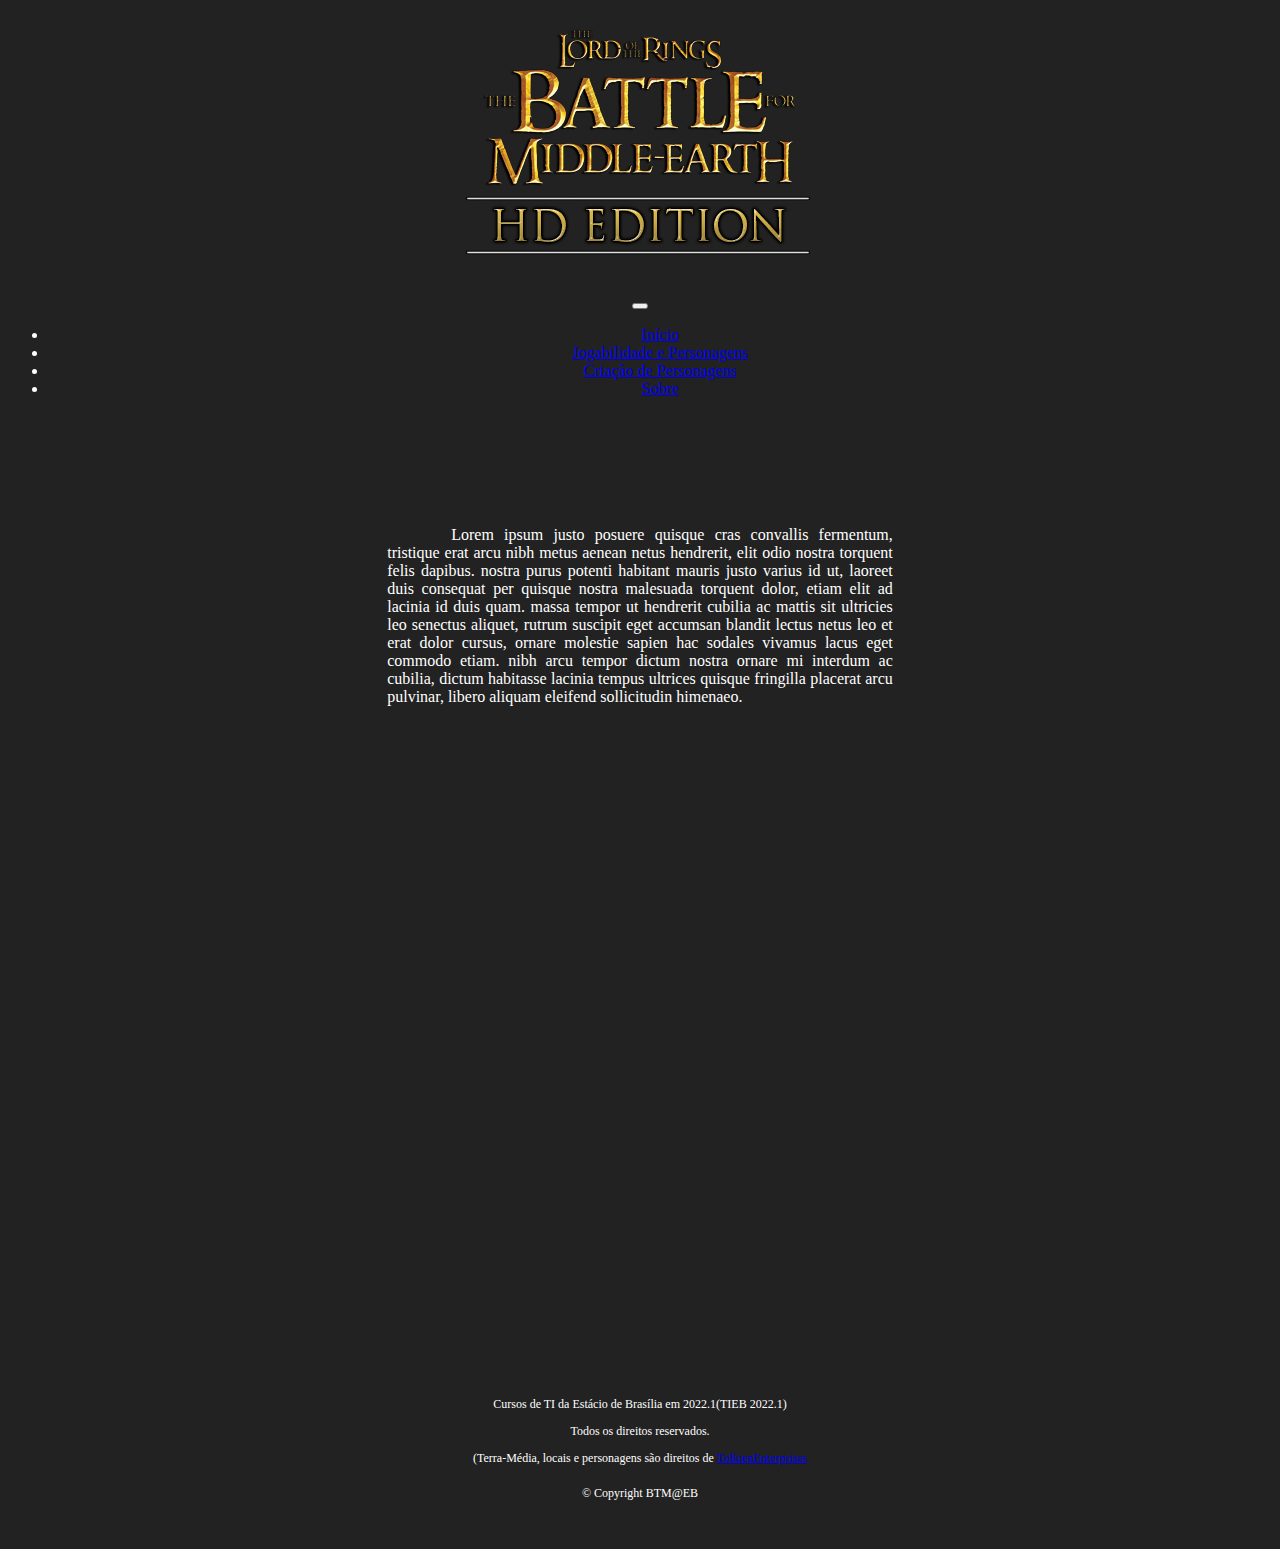
<file: index.html>
<!DOCTYPE html>
<html lang="en">
<head>
    <meta charset="UTF-8">
    <meta http-equiv="X-UA-Compatible" content="IE=edge">
    <meta name="viewport" content="width=device-width, initial-scale=1.0">
    <link href="https://cdn.jsdelivr.net/npm/bootstrap@5.0.2/dist/css/bootstrap.min.css" rel="stylesheet" integrity="sha384-EVSTQN3/azprG1Anm3QDgpJLIm9Nao0Yz1ztcQTwFspd3yD65VohhpuuCOmLASjC" crossorigin="anonymous">
    <link href="style.css" rel="stylesheet">
    <title>BTM@EB</title>
</head>
<body>
  
  <section>
    <div class="row mt-5 justify-content-center">
      <div class="col-sm-4">
        <img src="img/LOGO.png" class="img-fluid" alt="Logotipo do jogo">
      </div>

    </div>
  </section>
  
  <section class="container">
    <nav class="navbar navbar-expand-lg navbar-dark mt-5 ">
      <button class="navbar-toggler" type="button" data-toggle="collapse" data-target="#navbarSite">
        <span class="navbar-toggler-icon"></span>
      </button>

      <div class="collapse navbar-collapse" id="navbarSite">

        <ul class="navbar-nav mx-auto">

          <li class="nav-item">
            <a class="nav-link" href="#">Início</a>
          </li>
          <li class="nav-item">
            <a class="nav-link" href="jogabilidade-personagens.html">Jogabilidade e Personagens</a>
          </li>
          <li class="nav-item">
            <a class="nav-link" href="criacao-personagem.html">Criação de Personagens</a>
          </li>
          <li class="nav-item">
            <a class="nav-link" href="sobre.html">Sobre</a>
          </li>

        </ul>

      </div> 
    </nav>
  </section>

  <section class="informativo">
    <div class="conteudo-informativo">
      <p class="recuo">Lorem ipsum justo posuere quisque cras convallis fermentum, tristique erat arcu nibh metus aenean netus hendrerit, elit odio nostra torquent felis dapibus. nostra purus potenti habitant mauris justo varius id ut, laoreet duis consequat per quisque nostra malesuada torquent dolor, etiam elit ad lacinia id duis quam. massa tempor ut hendrerit cubilia ac mattis sit ultricies leo senectus aliquet, rutrum suscipit eget accumsan blandit lectus netus leo et erat dolor cursus, ornare molestie sapien hac sodales vivamus lacus eget commodo etiam. nibh arcu tempor dictum nostra ornare mi interdum ac cubilia, dictum habitasse lacinia tempus ultrices quisque fringilla placerat arcu pulvinar, libero aliquam eleifend sollicitudin himenaeo. </p>
    </div>

    <div class="video">
      <iframe width="560" height="315" src="https://www.youtube.com/embed/8MVexGTFWqE" title="YouTube video player" frameborder="0" allow="accelerometer; autoplay; clipboard-write; encrypted-media; gyroscope; picture-in-picture" allowfullscreen></iframe>
    </div>
    
  </section>
  
 
  <footer>
    <p>Cursos de TI da Estácio de Brasília em 2022.1(TIEB 2022.1)</p>
    <p>Todos os direitos reservados.</p>
    <p>(Terra-Média, locais e personagens são direitos de <a href="https://www.middleearth.com/home.html">TolkienEnterprises</a></p>
    <p class="copyrights">&copy; Copyright BTM@EB</p>
  </footer>

</body>
</html>
</file>
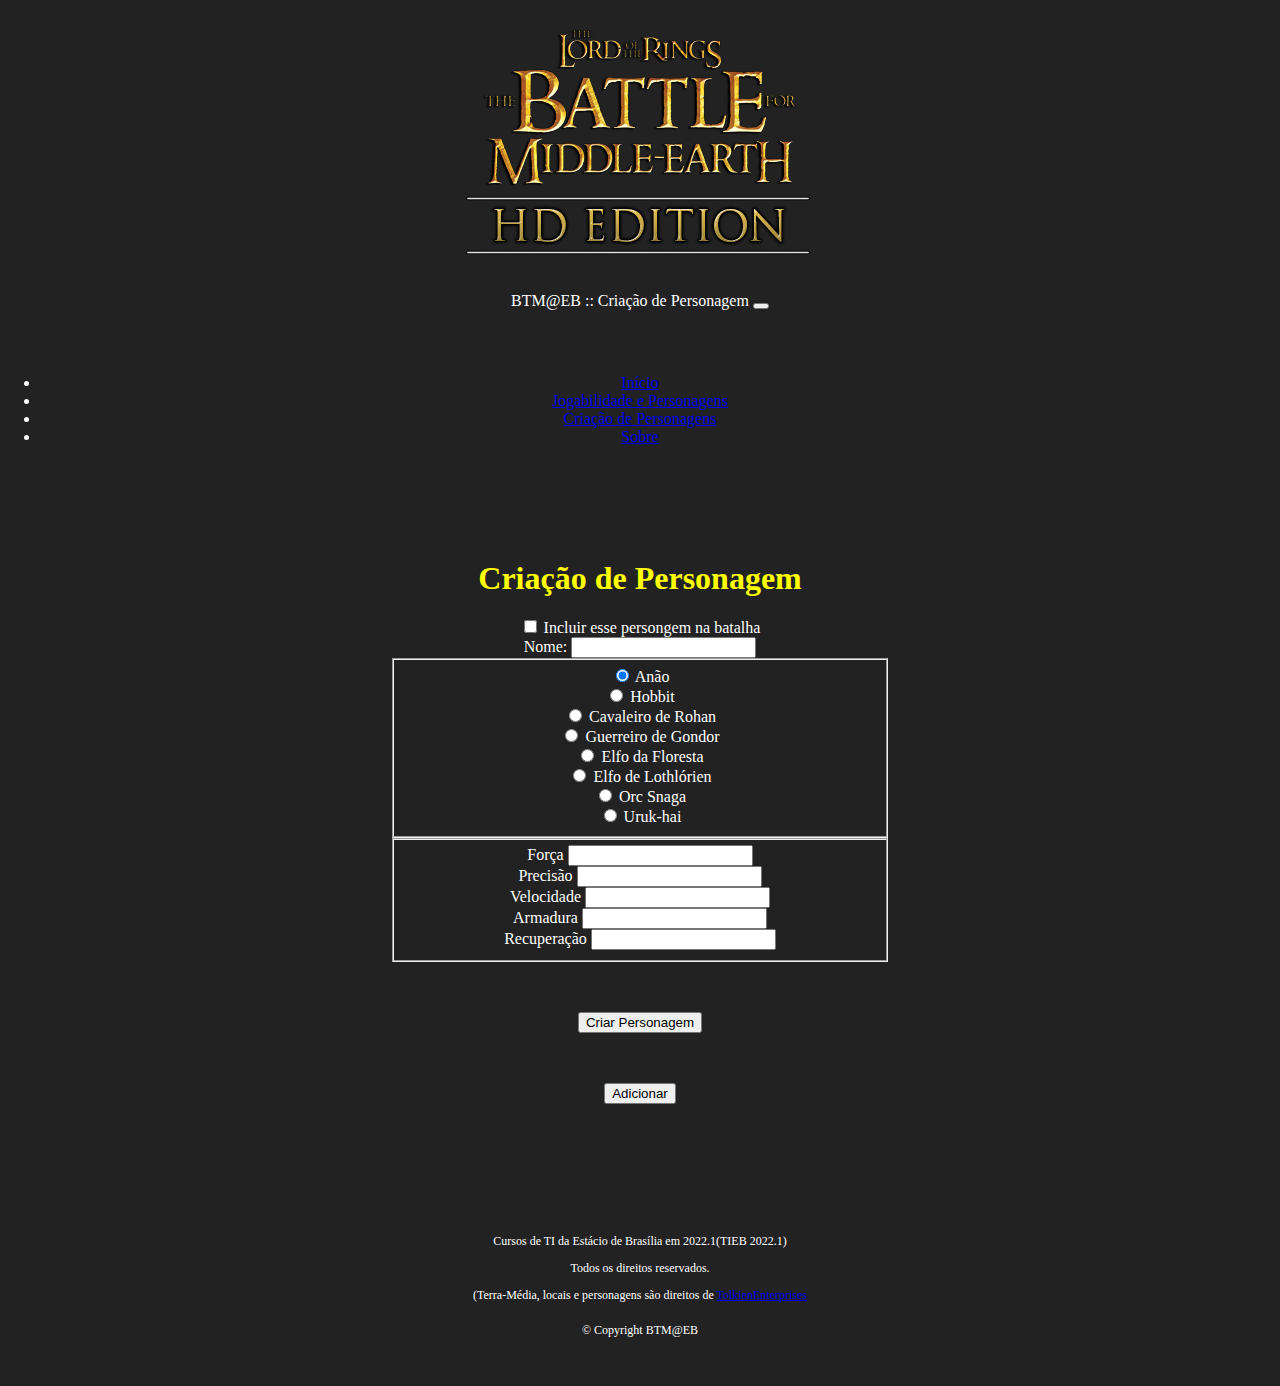
<file: criacao-personagem.html>
<!DOCTYPE html>
<html lang="en">
<head>
    <meta charset="UTF-8">
    <meta http-equiv="X-UA-Compatible" content="IE=edge">
    <meta name="viewport" content="width=device-width, initial-scale=1.0">
    <link href="https://cdn.jsdelivr.net/npm/bootstrap@5.0.2/dist/css/bootstrap.min.css" rel="stylesheet" integrity="sha384-EVSTQN3/azprG1Anm3QDgpJLIm9Nao0Yz1ztcQTwFspd3yD65VohhpuuCOmLASjC" crossorigin="anonymous">
    <link href="style.css" rel="stylesheet">
    <title>Criação de Personagens</title>
</head>
<body>

    <section>
        <div class="row mt-5 justify-content-center">
          <div class="col-sm-4">
            <img src="img/LOGO.png" class="img-fluid" alt="Logotipo do jogo">
          </div>
  
        </div>
      </section>

      <section class="container">
        <nav class="navbar navbar-expand-lg navbar-dark mt-5  ">
          <a class="navbar-brand">BTM@EB :: Criação de Personagem</a>
          <button class="navbar-toggler" type="button" data-toggle="collapse" data-target="#navbarSite">
            <span class="navbar-toggler-icon"></span>
          </button>
    
          <div class="collapse navbar-collapse ml-auto" id="navbarSite">
    
            <ul class=" navbar-jogadores navbar-nav ms-auto">
    
              <li class="nav-item">
                <a class="nav-link" href="index.html">Início</a>
              </li>
              <li class="nav-item">
                <a class="nav-link" href="jogabilidade-personagens.html">Jogabilidade e Personagens</a>
              </li>
              <li class="nav-item">
                <a class="nav-link" href="#">Criação de Personagens</a>
              </li>
              <li class="nav-item">
                <a class="nav-link" href="sobre.html">Sobre</a>
              </li>
    
            </ul>
          </div> 

        </nav>

    </section>

    <section class="criacao-persoangem" id="criar-personagem">
        <h1 class="titulo" id="criar-personagem-h1">Criação de Personagem</h1>
        <div id="div-criar-personagem">
            <div>
                <input class="form-check-input" type="checkbox" value="" id="defaultCheck1">
                <label class="form-check-label" for="defaultCheck1">
                Incluir esse persongem na batalha
                </label>
            </div>
            <div>
                <label for="name1">Nome:</label>
                <input type="text" name="" id="name1">
            </div>
            <fieldset>
                <div>
                    <div>
                        <input type="radio" id="anao" name="nacao" value="anao" checked>
                        <label for="anao">Anão</label>
                    </div>
                    <div>
                        <input type="radio" id="hobbit" name="nacao" value="hobbit">
                        <label for="hobbit">Hobbit</label>
                    </div>
                    <div>
                        <input type="radio" id="cavaleiro" name="nacao" value="cavaleiro">
                        <label for="cavaleiro">Cavaleiro de Rohan</label>
                    </div>
                    <div>
                        <input type="radio" id="guerreiro" name="nacao" value="guerreiro">
                        <label for="guerreiro">Guerreiro de Gondor</label>
                    </div>
                </div>
                <div>
                    <div>
                        <input type="radio" id="elfoF" name="nacao" value="elfoF">
                        <label for="elfoF">Elfo da Floresta</label>
                    </div>
                    <div>
                        <input type="radio" id="elfoL" name="nacao" value="elfoL">
                        <label for="elfoL">Elfo de Lothlórien</label>
                    </div>
                    <div>
                        <input type="radio" id="orc" name="nacao" value="orc">
                        <label for="orc">Orc Snaga</label>
                    </div>
                    <div>
                        <input type="radio" id="uruk" name="nacao" value="uruk">
                        <label for="uruk">Uruk-hai</label>
                    </div>
                </div>
            </fieldset>
            <fieldset>
                <div>
                    <div id="div-forca">
                        <label for="forca">Força</label>
                        <input type="number" name="" id="forca">
                    </div>
                    <div id="div-precisao">
                        <label for="precisao">Precisão</label>
                        <input type="number" name="" id="precisao">
                    </div>
                    <div id="div-velocidade">
                        <label for="velocidade">Velocidade</label>
                        <input type="number" name="" id="velocidade">
                    </div>
                    <div id="div-armadura">
                        <label for="armadura">Armadura</label>
                        <input type="number" name="" id="armadura">
                    </div>
                    <div id="div-recuperacao">
                        <label for="recuperacao">Recuperação</label>
                        <input type="number" name="" id="recuperacao">
                    </div>
                </div>
            </fieldset>
            <button type="button" class="btn btn-warning btn-outline-dark">Criar Personagem</button>


        </div>
        <button id="add" onclick="adicionarJogador()">Adicionar</button>
    </section>
    <section id="criarPersonagem" class="aparecer">
    </section>

    <footer>
        <p>Cursos de TI da Estácio de Brasília em 2022.1(TIEB 2022.1)</p>
        <p>Todos os direitos reservados.</p>
        <p>(Terra-Média, locais e personagens são direitos de <a href="https://www.middleearth.com/home.html">TolkienEnterprises</a></p>
        <p class="copyrights">&copy; Copyright BTM@EB</p>
      </footer>
      
</body>
<script src="./criar-personagem.js"></script>
</html>
</file>
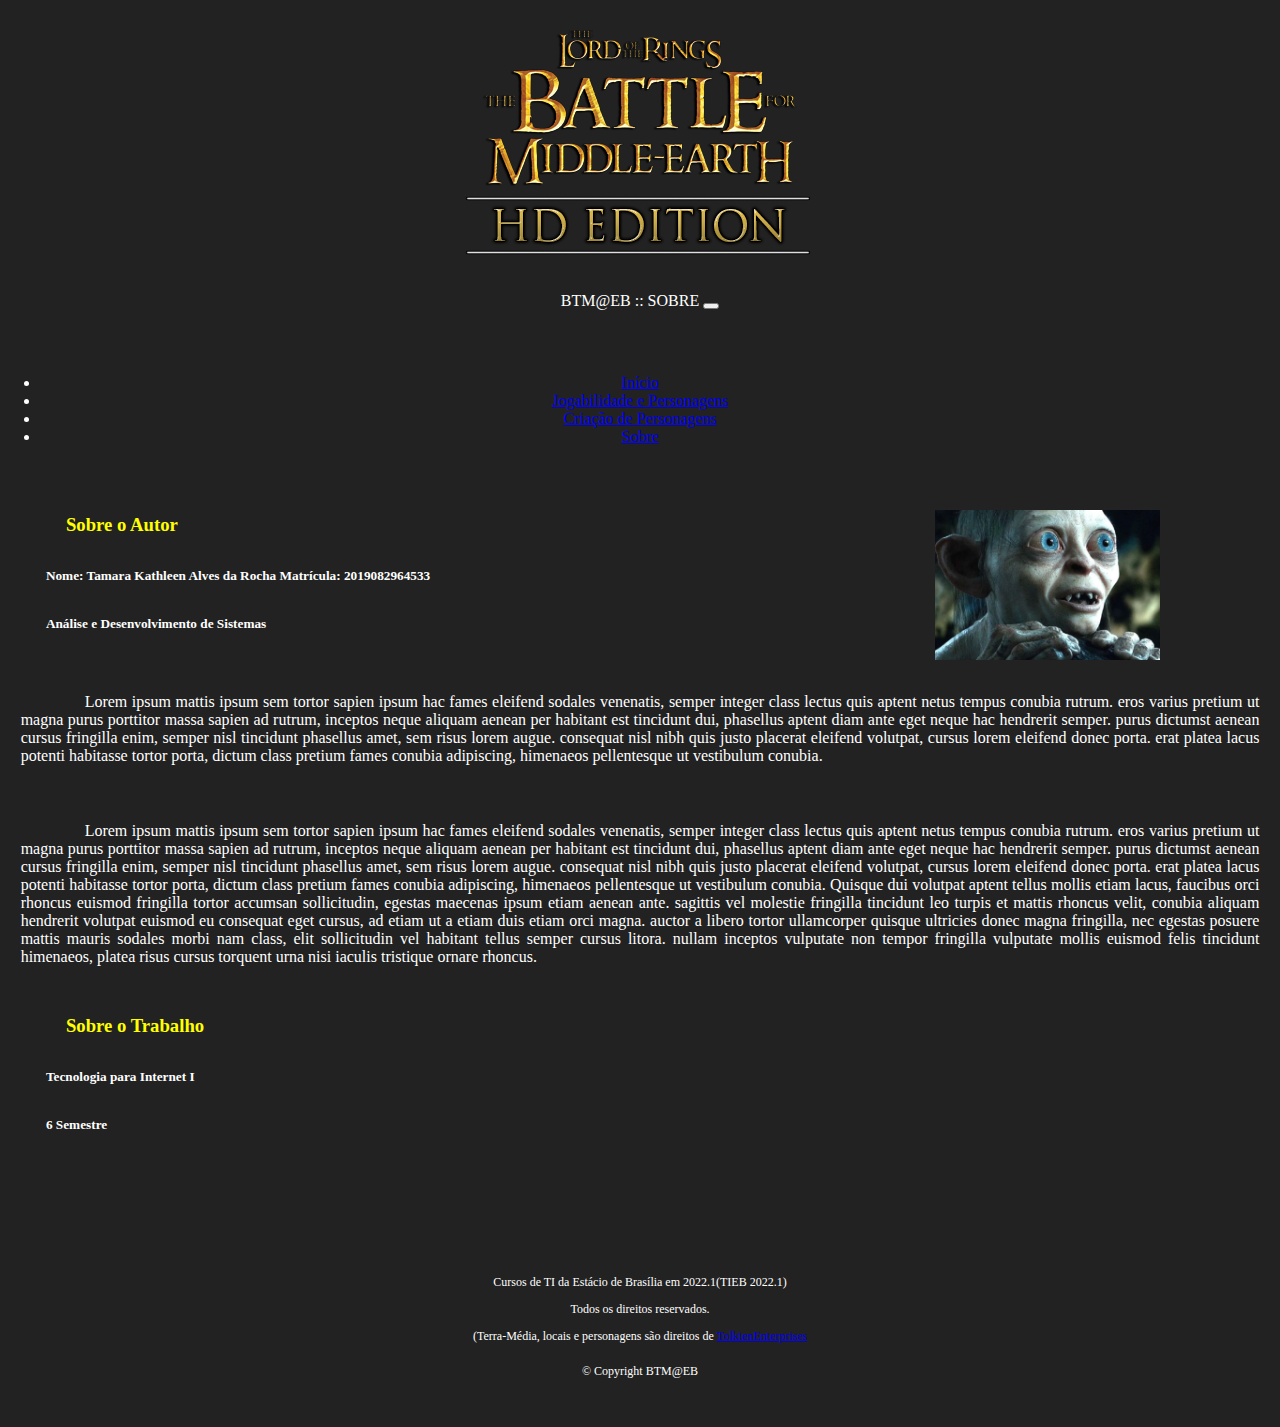
<file: sobre.html>
<!DOCTYPE html>
<html lang="en">
<head>
    <meta charset="UTF-8">
    <meta http-equiv="X-UA-Compatible" content="IE=edge">
    <meta name="viewport" content="width=device-width, initial-scale=1.0">
    <link href="https://cdn.jsdelivr.net/npm/bootstrap@5.0.2/dist/css/bootstrap.min.css" rel="stylesheet" integrity="sha384-EVSTQN3/azprG1Anm3QDgpJLIm9Nao0Yz1ztcQTwFspd3yD65VohhpuuCOmLASjC" crossorigin="anonymous">
    <link href="style.css" rel="stylesheet">
    <title>BTM@EB</title>
</head>

<body>
    <section>
        <div class="row mt-5 justify-content-center">
          <div class="col-sm-4">
            <img src="img/LOGO.png" class="img-fluid" alt="Logotipo do jogo">
          </div>
    
        </div>
      </section>
      
      <section class="container">
        <nav class="navbar navbar-expand-lg navbar-dark mt-5 ">
          <a class="navbar-brand">BTM@EB :: SOBRE</a>
          <button class="navbar-toggler" type="button" data-toggle="collapse" data-target="#navbarSite">
            <span class="navbar-toggler-icon"></span>
          </button>
    
          <div class="collapse navbar-collapse ml-auto" id="navbarSite">
    
            <ul class=" navbar-jogadores navbar-nav ms-auto">
    
              <li class="nav-item">
                <a class="nav-link" href="index.html">Início</a>
              </li>
              <li class="nav-item">
                <a class="nav-link" href="jogabilidade-personagens.html">Jogabilidade e Personagens</a>
              </li>
              <li class="nav-item">
                <a class="nav-link" href="criacao-personagem.html">Criação de Personagens</a>
              </li>
              <li class="nav-item">
                <a class="nav-link" href="#">Sobre</a>
              </li>
    
            </ul>
          </div> 

        </nav>

    </section>

    <h3 class="titulo">Sobre o Autor </h3>
    <h5>Nome: Tamara Kathleen Alves da Rocha Matrícula: 2019082964533</h5>
    <h5>Análise e Desenvolvimento de Sistemas</h5>
    <img class="foto" src="img/17095522915076.webp" alt="some text">
    <p class="recuo texto2">Lorem ipsum mattis ipsum sem tortor sapien ipsum hac fames eleifend sodales venenatis, semper integer class lectus quis aptent netus tempus conubia rutrum. eros varius pretium ut magna purus porttitor massa sapien ad rutrum, inceptos neque aliquam aenean per habitant est tincidunt dui, phasellus aptent diam ante eget neque hac hendrerit semper. purus dictumst aenean cursus fringilla enim, semper nisl tincidunt phasellus amet, sem risus lorem augue. consequat nisl nibh quis justo placerat eleifend volutpat, cursus lorem eleifend donec porta. erat platea lacus potenti habitasse tortor porta, dictum class pretium fames conubia adipiscing, himenaeos pellentesque ut vestibulum conubia. 
    <p class="recuo texto2">Lorem ipsum mattis ipsum sem tortor sapien ipsum hac fames eleifend sodales venenatis, semper integer class lectus quis aptent netus tempus conubia rutrum. eros varius pretium ut magna purus porttitor massa sapien ad rutrum, inceptos neque aliquam aenean per habitant est tincidunt dui, phasellus aptent diam ante eget neque hac hendrerit semper. purus dictumst aenean cursus fringilla enim, semper nisl tincidunt phasellus amet, sem risus lorem augue. consequat nisl nibh quis justo placerat eleifend volutpat, cursus lorem eleifend donec porta. erat platea lacus potenti habitasse tortor porta, dictum class pretium fames conubia adipiscing, himenaeos pellentesque ut vestibulum conubia. 
    Quisque dui volutpat aptent tellus mollis etiam lacus, faucibus orci rhoncus euismod fringilla tortor accumsan sollicitudin, egestas maecenas ipsum etiam aenean ante. sagittis vel molestie fringilla tincidunt leo turpis et mattis rhoncus velit, conubia aliquam hendrerit volutpat euismod eu consequat eget cursus, ad etiam ut a etiam duis etiam orci magna. auctor a libero tortor ullamcorper quisque ultricies donec magna fringilla, nec egestas posuere mattis mauris sodales morbi nam class, elit sollicitudin vel habitant tellus semper cursus litora. nullam inceptos vulputate non tempor fringilla vulputate mollis euismod felis tincidunt himenaeos, platea risus cursus torquent urna nisi iaculis tristique ornare rhoncus. </p>
    <h3 class="titulo">Sobre o Trabalho </h3>  
    <h5>Tecnologia para Internet I</h5>
    <h5>6 Semestre</h5>
    <footer>
      <p>Cursos de TI da Estácio de Brasília em 2022.1(TIEB 2022.1)</p>
      <p>Todos os direitos reservados.</p>
      <p>(Terra-Média, locais e personagens são direitos de <a href="https://www.middleearth.com/home.html">TolkienEnterprises</a></p>
      <p class="copyrights">&copy; Copyright BTM@EB</p>
    </footer>
</body>
</file>
<file: style.css>
body{
    background-color: #222222;
    color: white;
    text-align: center;
    
}
.recuo { text-indent:4em }

.informativo{
  padding: 3em 0;
}

.conteudo-informativo{
  width: 40%;
  text-align: justify;
  display: inline-block;
  vertical-align: top;
  padding: 3em 0;
}


.video{
  width: 560px;
  margin: 1em auto;
  padding: 3em 0;
}

.navbar-jogadores{
  padding: 3em 2em;
  
}

h3, h5{
  text-align: left;
  padding-left: 3%;
  padding-bottom: 10px;
}

.texto2{
  display: inline-block;
  text-align: justify;
  padding: 1%;
  
}

footer{
  text-align: center;
  padding: 40px 0;
  font-size: 12px;
  margin-top: 80px;
}

.copyrights{
  color: #FFFFFF;
  font-size: 12px;
  margin: 20px 0 0;
}

.criacao-persoangem{
  display: inline-block;
  width: 500px;
  height: 200px;
  padding: 10px;
  margin: 20px;
 
}
.form-check{
  margin: 10px;
  padding: 5px;
}

.titulo{
  margin: 20px;
  color: yellow;
}

.btn{
  margin: 50px
  
}

.foto{
  width: 250x;
  height: 150px;
  position: absolute; 
	right: 120px; /* posiciona a 90px para a esquerda */ 
	top: 510px; 
  
}

.figuras{
  border: 5px solid darkgray;

}
.figuras2{
  border: 5px solid darkgray;
  
}
</file>
